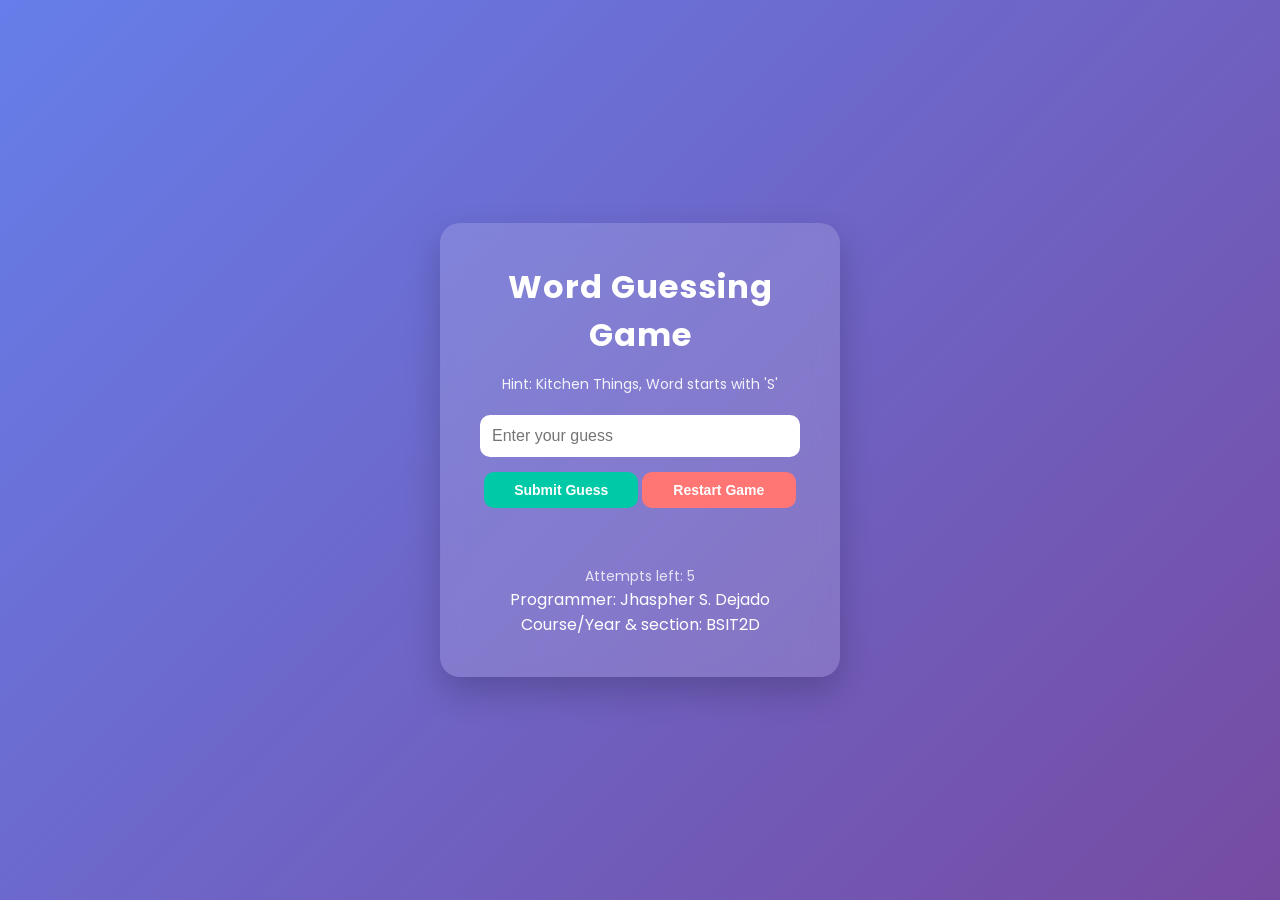
<file: index.html>
<!DOCTYPE html>
<html lang="en">
<head>
    <meta charset="UTF-8">
    <title>Word Guessing Game</title>
    <link rel="stylesheet" href="style.css">
</head>
<body>

    <div class="game-container">
        <h1>Word Guessing Game</h1>

        <p id="hint"></p>

        <input type="text" id="guessInput" placeholder="Enter your guess">
        <button id="submitBtn">Submit Guess</button>
        <button id="restartBtn">Restart Game</button>

        <p id="message"></p>
        <p id="attempts"></p>
        <p>Programmer: Jhaspher S. Dejado <br> Course/Year & section: BSIT2D</p>
    </div>

    <script src="script.js"></script>
</body>
</html>
</file>
<file: style.css>
@import url('https://fonts.googleapis.com/css2?family=Poppins:wght@300;400;600;700&display=swap');

* {
    margin: 0;
    padding: 0;
    box-sizing: border-box;
}

body {
    font-family: 'Poppins', sans-serif;
    height: 100vh;
    display: flex;
    justify-content: center;
    align-items: center;
    background: linear-gradient(135deg, #667eea, #764ba2);
    transition: background 0.5s ease;
}

body.win {
    background: linear-gradient(135deg, #00b09b, #96c93d);
}

body.lose {
    background: linear-gradient(135deg, #ff416c, #ff4b2b);
}

.game-container {
    background: rgba(255, 255, 255, 0.15);
    backdrop-filter: blur(12px);
    border-radius: 20px;
    padding: 40px;
    width: 400px;
    text-align: center;
    box-shadow: 0 15px 35px rgba(0,0,0,0.2);
    color: white;
    animation: fadeIn 1s ease;
}

h1 {
    font-weight: 700;
    margin-bottom: 15px;
    letter-spacing: 1px;
}

#hint {
    font-size: 14px;
    margin-bottom: 20px;
    opacity: 0.9;
}

input {
    width: 100%;
    padding: 12px;
    border-radius: 10px;
    border: none;
    outline: none;
    font-size: 16px;
    margin-bottom: 15px;
    transition: 0.3s ease;
}

input:focus {
    transform: scale(1.05);
    box-shadow: 0 0 10px #ffffff;
}

button {
    width: 48%;
    padding: 10px;
    border: none;
    border-radius: 10px;
    font-size: 14px;
    font-weight: 600;
    cursor: pointer;
    transition: all 0.3s ease;
}

#submitBtn {
    background: #00c9a7;
    color: white;
}

#submitBtn:hover {
    background: #00b894;
    transform: translateY(-3px);
}

#restartBtn {
    background: #ff7675;
    color: white;
}

#restartBtn:hover {
    background: #e84393;
    transform: translateY(-3px);
}

#message {
    margin-top: 20px;
    font-weight: 600;
    min-height: 30px;
    transition: 0.3s;
}

#attempts {
    margin-top: 8px;
    font-size: 14px;
    opacity: 0.8;
}

@keyframes fadeIn {
    from {
        opacity: 0;
        transform: translateY(20px);
    }
    to {
        opacity: 1;
        transform: translateY(0);
    }
}
</file>
